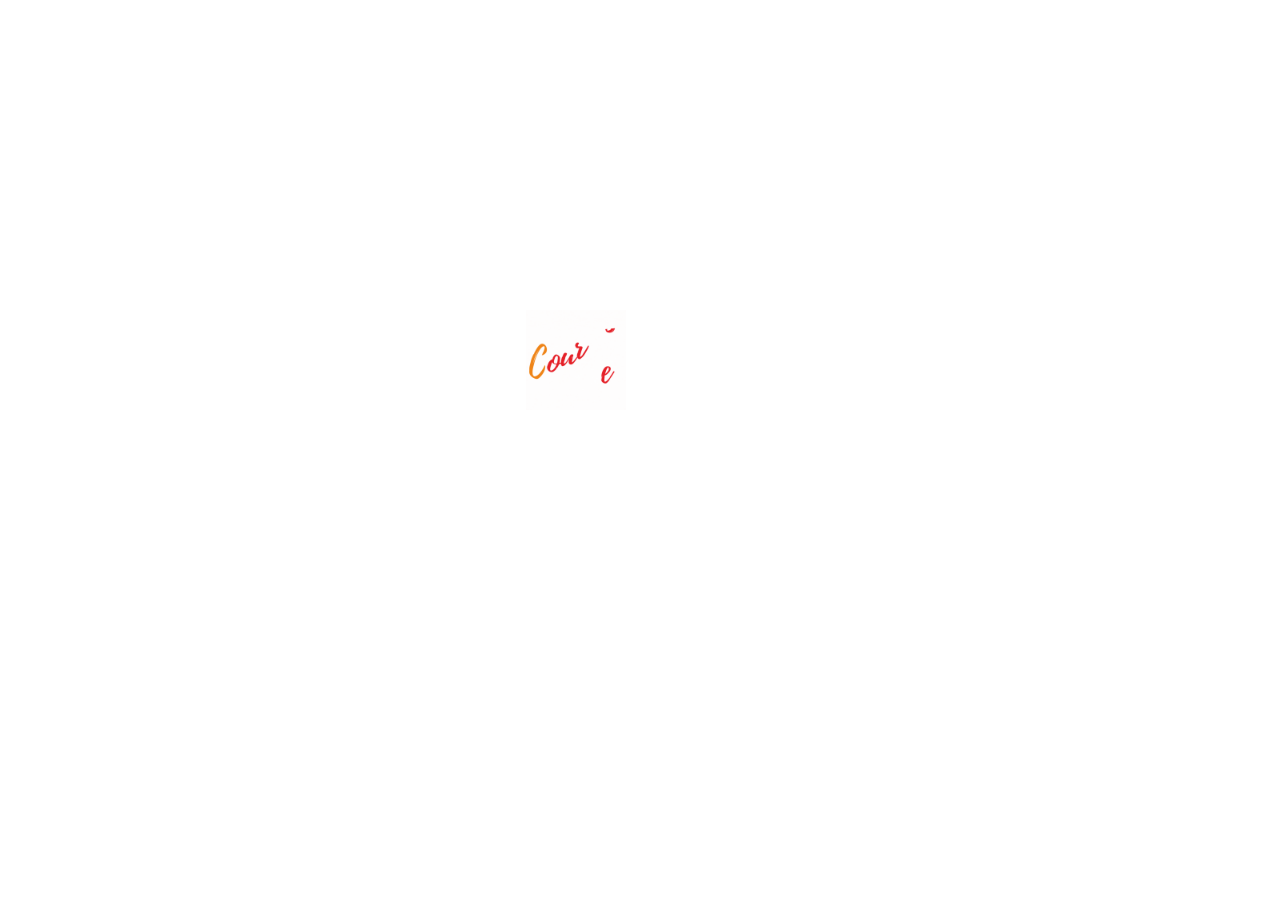
<file: cart.html>
<!DOCTYPE html>
<html>

<head>

  <!-- Google tag (gtag.js) -->
  <script async src="https://www.googletagmanager.com/gtag/js?id=G-E3HNRZ7V4F"></script>
  <script>
    window.dataLayer = window.dataLayer || [];
    function gtag(){dataLayer.push(arguments);}
    gtag('js', new Date());
  
    gtag('config', 'G-E3HNRZ7V4F');
  </script>

  
  <title>Saved Courses</title>
  <link rel="shortcut icon" type="image/png" href="asp_v_om.png">
  <link rel="stylesheet" href="cart.css">
  <link rel="stylesheet" href="courses.css">
  <link rel="stylesheet" href="courses_card.css">
  <link rel="stylesheet" href="footer.css">
</head>

<body>


  <div id="loader">
    <div class="loader-logo"></div>
  </div>

  <div class="navbar">
    <div class="logo">
      <a href="index.html"><img src="asp_wide_crs.png" alt="Logo"></a>
    </div>
    <div class="nav-links">
      <!-- Add your navigation links here -->
      <a href="index.html">Home</a>
      <a href="crs.html">Courses</a>
      <!-- <a href="about.html">About</a> -->
      <!-- <a href="ctc.html">Contact</a> -->
      <a href="cart.html"><img src="cart-2.png" id="cart-icon"><span id="cart-count"></span></a>
    </div>
  </div>
  
  <h1 class="msg">Your Saved Courses</h1>

  <div id="cart-items-container">
    <p id="empty-cart-message">Add Courses from <a href="crs.html" id="crs-disp">Courses</a> Page to display here.</p>
  </div>
  <!-- <div id="cart-count"></div> -->
  <footer class="footer">
    <div class="container">
      <div class="footer-logo">
        <h2>Aspirants</h2>
      </div>
      <div class="footer-links">
        <a href="index.index.html">Home</a>
        <a href="crs.html">Courses</a>
        <!-- <a href="about.html">About</a> -->
        <!-- <a href="ctc.html">Contact</a> -->
        <a href="privacy.html">Privacy</a>
      </div>
    </div>
    <div class="footer-bottom">
      <p>&copy; 2024 Aspirants. All rights reserved.</p>
      <br>
      <hr>
      <div class="disclaimer">
        <p class="d1">For queries/feedback mail us at: <b><a
              href="mailto:theaspirants1@gmail.com">theaspirants1@gmail.com</a></b>
        </p>
        <!-- <br> -->
        <p class="d2">
          For better experiance use PC/LAPTOP.
        </p>
        <!-- <br> -->
        <p class="d3">
          <b>Courses Version:1.0</b>
        </p>
      </div>
    </div>
    </div>
  </footer>
  <script src="cart.js"></script>
  <script src="loading.js"></script>
  <script src="script.js"></script>
</body>

</html>
</file>
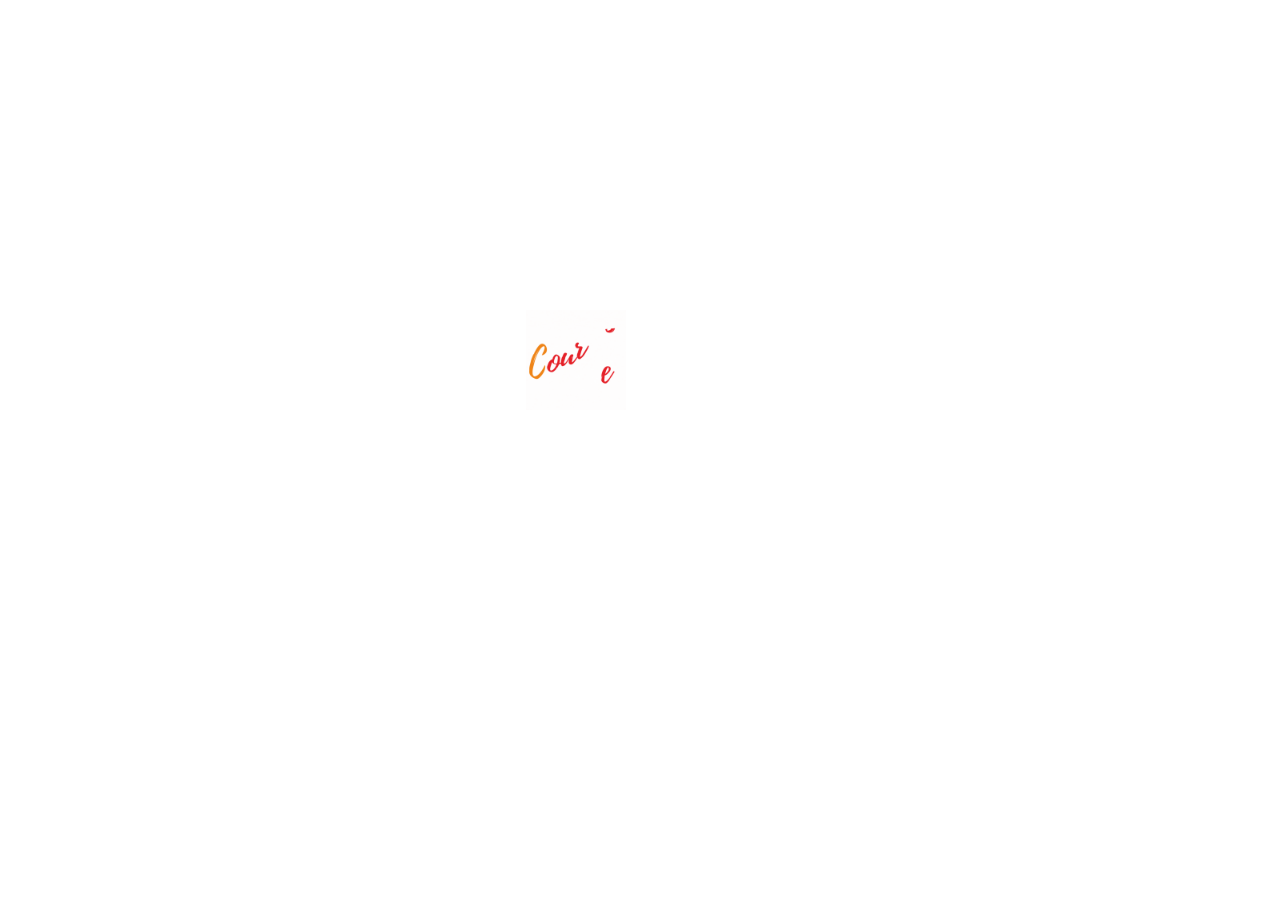
<file: ctc.html>
<!DOCTYPE html>
<html>

<head>

  <!-- Google tag (gtag.js) -->
  <script async src="https://www.googletagmanager.com/gtag/js?id=G-E3HNRZ7V4F"></script>
  <script>
    window.dataLayer = window.dataLayer || [];
    function gtag(){dataLayer.push(arguments);}
    gtag('js', new Date());
  
    gtag('config', 'G-E3HNRZ7V4F');
  </script>



  
  <title>Contact Us</title>
  <link rel="stylesheet" href="style.css">
  <link rel="stylesheet" href="contact.css">
  <link rel="stylesheet" href="cart.css">


</head>

<body class="conta">
  <div id="loader">
    <div class="loader-logo"></div>
  </div>
  <div class="navbar">
    <div class="logo">
      <img src="asp_wide_crs.png" alt="Logo">
    </div>
    <div class="nav-links">
      <!-- Add your navigation links here -->
      <a href="index.html">Home</a>
      <a href="crs.html">Courses</a>
      <!-- <a href="about.html">About</a> -->
      <a href="ctc.html">Contact</a>
      <a href="cart.html"><img src="cart-2.png" id="cart-icon"></a><span id="cart-count"></span></a>
    </div>
  </div>
  <div class="container_new">
    <div class="content">
      <div class="image-box img-1">
        <img class="img-2" src="contact_new.png" alt="" />
      </div>
      <form action="#">
        <div class="topic">Send us a message</div>
        <div class="input-box">
          <input id="yrn" type="text" required />
          <label>Enter your name</label>
        </div>
        <div class="input-box">
          <input onclick="valid_function()" id="yre" type="email" required />
          <label>Enter your email</label>
        </div>
        <div class="message-box">
          <textarea id="yrt" required></textarea>
          <label>Enter your message</label>
        </div>
        <div class="input-box">
          <input class="btn_new" type="submit" value="Send Message" onclick="btn_function()" />
          <script>
            function btn_function() {
              var in1 = document.getElementById('yrn');
              var in2 = document.getElementById('yre');
              var in3 = document.getElementById('yrt');
              if (in1.value.trim() !== '' && in2.value.trim() !== '' && in3.value.trim() !== '') {
                window.location.href =
                  "mailto:theaspirants1@gmail.com"
              }
              
            }
          </script>
        </div>
      </form>
    </div>
  </div>
  <!-- footer section -->

  <footer class="footer">
    <div class="container">
      <div class="footer-logo">
        <h2>Aspirants</h2>
      </div>
      <div class="footer-links">
        <a href="index.html">Home</a>
        <a href="crs.html">Courses</a>
        <!-- <a href="about.html">About</a> -->
        <a href="ctc.html">Contact</a>
        <a href="privacy.html">Privacy</a>
      </div>
    </div>
    <div class="footer-bottom">
      <p>&copy; 2024 Aspirants. All rights reserved.</p>
    </div>
  </footer>


  <!-- <script src="script.js"></script> -->

  <script src="https://ajax.googleapis.com/ajax/libs/jquery/3.7.0/jquery.min.js"></script>
  <!-- the position of this jquery scipt always before the index.js script.. -->
  <script src="new.js" charset="utf-8"></script>
  <script src="script.js" charset="utf-8"></script>
  <script src="loading.js"></script>
  <script src="cart.js"></script>
</body>

</html>
</file>
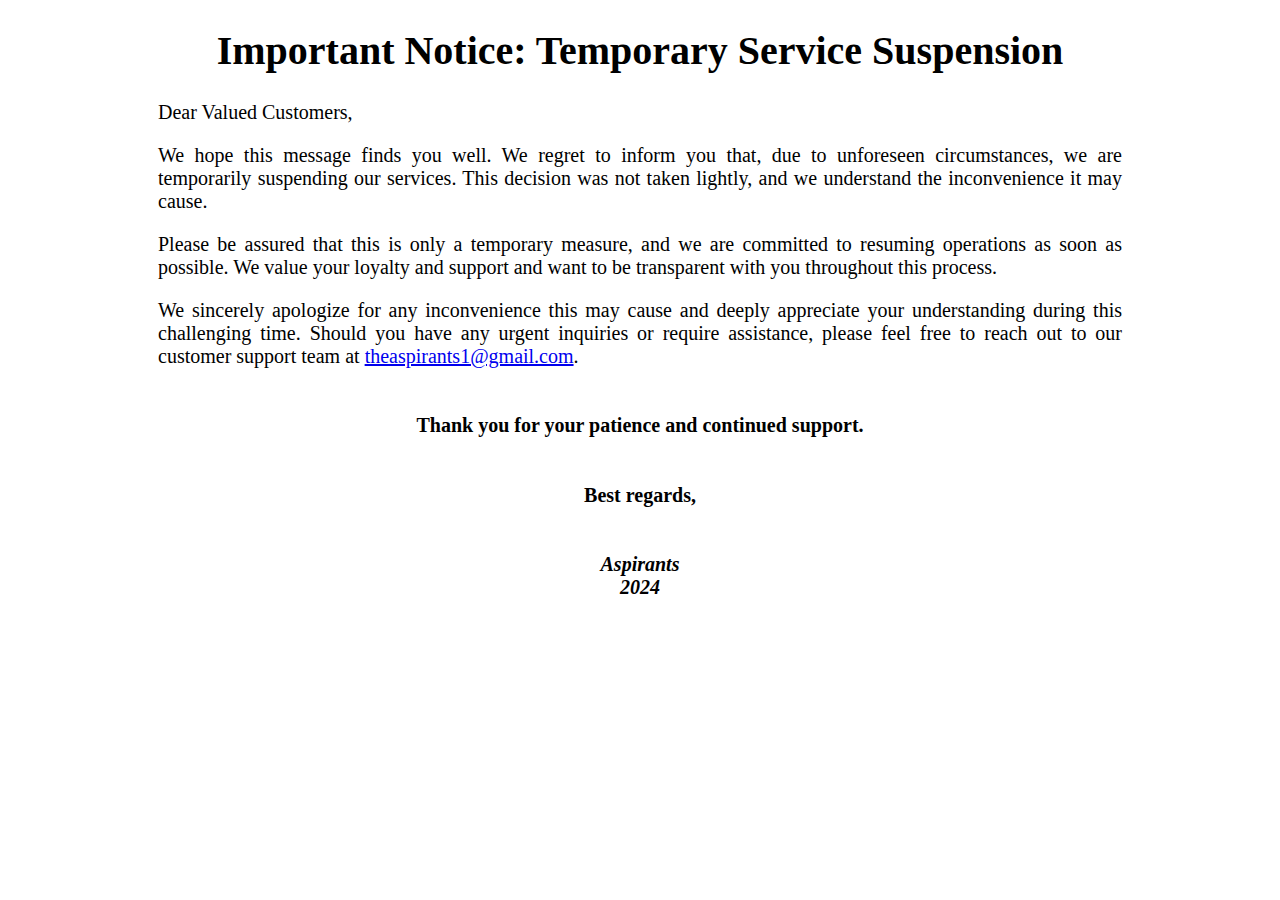
<file: index_shutdown.html>
<!DOCTYPE html>
<html>

<head>
    <meta charset="UTF-8">
    <title>Important Notice: Temporary Service Suspension</title>
    <style>
      #shut{
        /* text-justify: auto; */
        font-size: 20px;
        margin-left: 150px;
        margin-right: 150px;
        text-align: justify;
      }
      
      #shut p {
        text-align: justify;
        /* font-size: 20px; */
      }
      
      #shut h1 {
        text-align: center;
        font-size: 40px;
      }

      #shut h6 {
        text-align: center;
        font-size: 20px;
      }

      
    </style>
</head>

<body>
    <div id="shut">
        <h1>Important Notice: Temporary Service Suspension</h2>
        <p>Dear Valued Customers,</p>
        <p>We hope this message finds you well. We regret to inform you that, due to unforeseen circumstances, we are temporarily suspending our services. This decision was not taken lightly, and we understand the inconvenience it may cause.</p>
        <p>Please be assured that this is only a temporary measure, and we are committed to resuming operations as soon as possible. We value your loyalty and support and want to be transparent with you throughout this process.</p>
        <p>We sincerely apologize for any inconvenience this may cause and deeply appreciate your understanding during this challenging time. Should you have any urgent inquiries or require assistance, please feel free to reach out to our customer support team at <a href="mailto:theaspirants1@gmail.com.com">theaspirants1@gmail.com</a>.</p>
        <h6>Thank you for your patience and continued support.</h6>
        <h6>Best regards,</h6>
        <h6><em>Aspirants<br>2024</em></h6>
    </div>
</body>

</html>
</file>
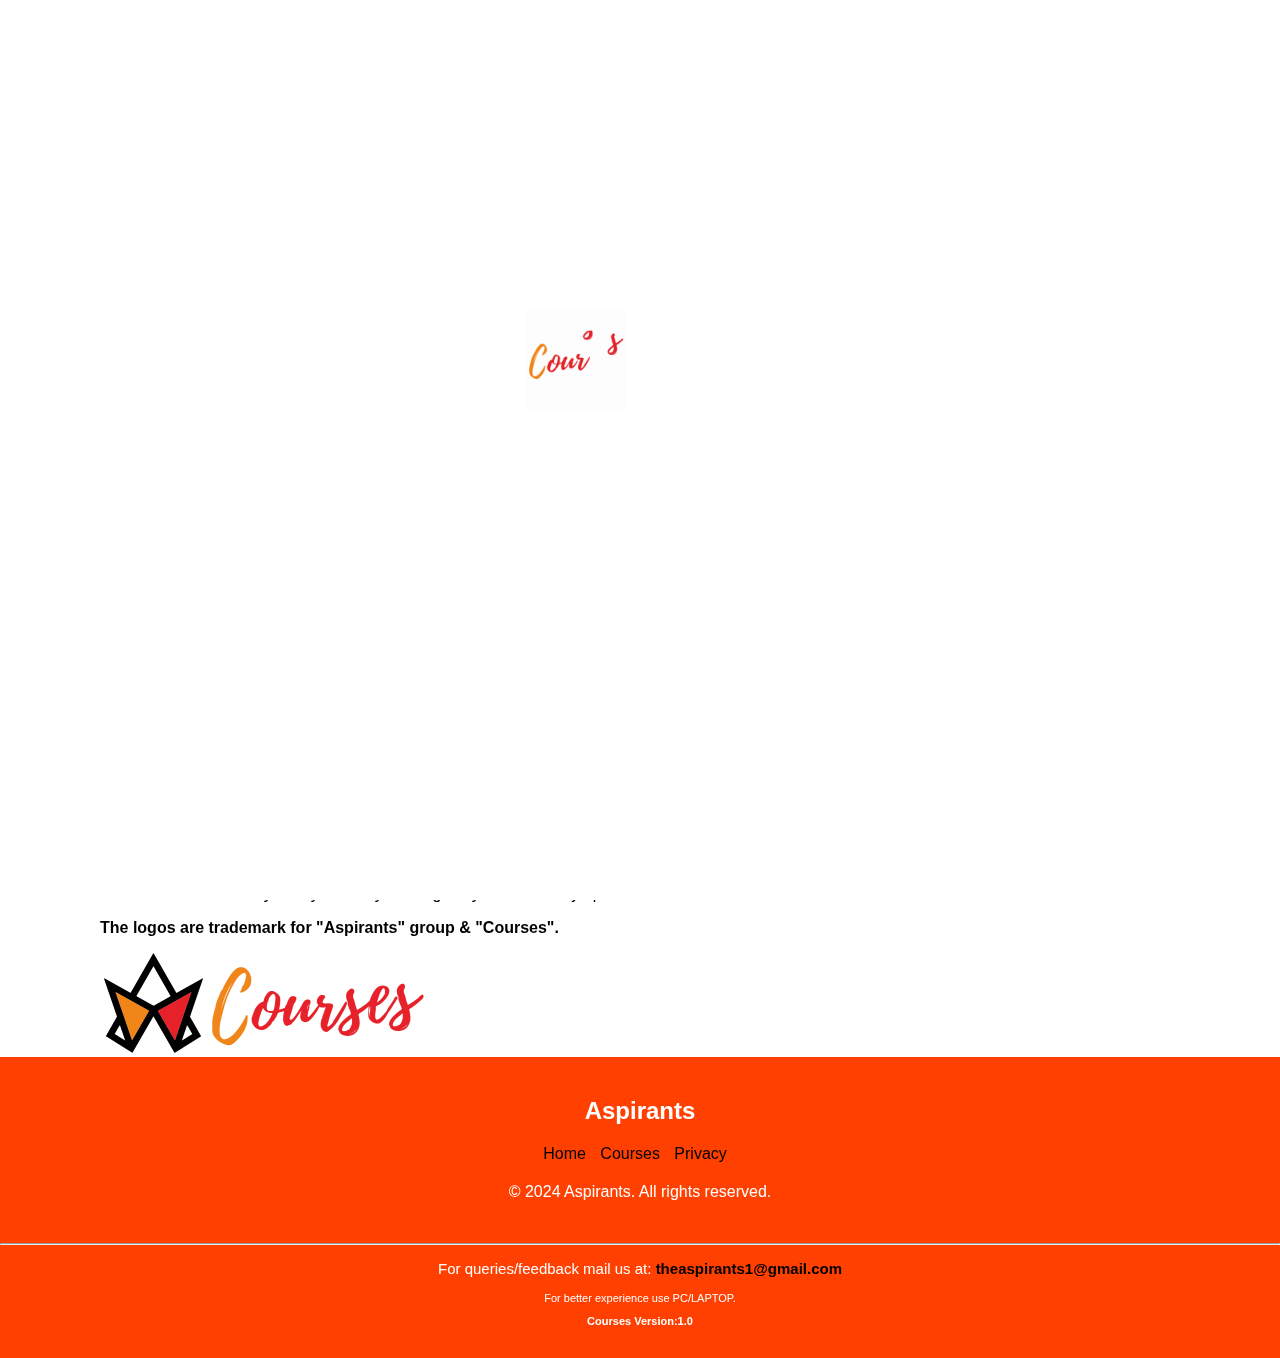
<file: privacy.html>
<!DOCTYPE html>
<html>

<head>

  <!-- Google tag (gtag.js) -->
  <script async src="https://www.googletagmanager.com/gtag/js?id=G-E3HNRZ7V4F"></script>
  <script>
    window.dataLayer = window.dataLayer || [];
    function gtag(){dataLayer.push(arguments);}
    gtag('js', new Date());
  
    gtag('config', 'G-E3HNRZ7V4F');
  </script>



  
  <title>Privacy</title>
  <link rel="shortcut icon" type="image/png" href="asp_v_om.png">
  <link rel="stylesheet" href="style.css">
  <link rel="stylesheet" href="cart.css">
</head>

<body>
  <div id="loader">
    <div class="loader-logo"></div>
  </div>

  <div class="navbar">
    <div class="logo">
      <img src="asp_wide_crs.png" alt="Logo">
    </div>
    <div class="nav-links">
      <a href="index.html">Home</a>
      <a href="crs.html">Courses</a>
      <!-- <a href="about.html">About</a> -->
      <a href="cart.html"><img src="cart-2.png" id="cart-icon"></a><span id="cart-count"></span></a>
    </div>
  </div>
 <div id="priv">
  
   <h1>Privacy Policy for <b>Courses</b> Platform</h1>

  <h2>Effective Year: 2024</h2>

  <p>At Aspirants, we are committed to protecting the privacy and security of the information provided to us through our "Courses" course listing platform. This Privacy Policy outlines how we collect, use, and disclose the data we have. By accessing or using the Courses platform, you agree to the terms and conditions outlined in this policy.</p>

  <h3>1. Information:</h3>

  <h4>1.1 Web Information:</h4>
  <p>"Courses" under the banner of "Aspirants", may directly or indirectly collect course and other data from the web, thus it does not guarantee full accuracy of data.</p>

  <h4>1.2 Course Information:</h4>
  <p>We gather course information like title, platform, image, link, price, etc. <b>This information may vary with time. For latest details we suggest you to visit the respective website link.</b> Our save function is browser-specific, meaning that if you switch browsers, even on the same device, you won't be able to see your saved courses. However, you can access them from the browser on the device where you initially saved the courses.</p>

  <h4>1.3 Usage Information:</h4>
  <p>This platform is developed by "Aspirants" for the purpose of social welfare for students. Any sort of hamper or infringement to it will not be entertained. Thus user is requested to not fall under action like copying code/files/images/text/information or reuse the same in any form of media.</p>

  <h4>1.4 Company Information:</h4>
  <p><b>"Aspirants"</b> and <b>"Courses"</b> are result of true dedication and true hardwork. It is the platform by students for students. Actions like pirating/copying logo/name/information, questions the morality you carry.</p>

  <h3>2. Contact Us:</h3>
  
  <p>If you have any questions, concerns, or suggestions regarding this Privacy Policy, or if you want to join Aspirants please contact us at <strong><a href="mailto:theaspirants1@gmail.com">theaspirants1@gmail.com</a></strong>.</p>

  <p>Please read this Privacy Policy carefully and regularly check for any updates.</p>
   <p><b>The logos are trademark for <b>"Aspirants"</b> group & <b>"Courses"</b>.</b></p>
   <img src="asp_wide_crs.png" height="100px" text-align="center">
 </div>

  <footer class="footer">
    <div class="container">
      <div class="footer-logo">
        <h2>Aspirants</h2>
      </div>
      <div class="footer-links">
        <a href="index.html">Home</a>
        <a href="crs.html">Courses</a>
        <!-- <a href="about.html">About</a> -->
        <!-- <a href="ctc.html">Contact</a> -->
        <a href="privacy.html">Privacy</a>
      </div>
    </div>
    <div class="footer-bottom">
      <p>&copy; 2024 Aspirants. All rights reserved.</p>
      <br>
      <hr>
      <div class="disclaimer">
        <p class="d1">For queries/feedback mail us at: <b><a
              href="mailto:theaspirants1@gmail.com">theaspirants1@gmail.com</a></b>
        </p>
        <!-- <br> -->
        <p class="d2">
          For better experience use PC/LAPTOP.
        </p>
        <!-- <br> -->
        <p class="d3">
          <b>Courses Version:1.0</b>
        </p>
      </div>
    </div>
  </footer>
  <script src="https://ajax.googleapis.com/ajax/libs/jquery/3.7.0/jquery.min.js"></script>
  <script src="script.js" charset="utf-8"></script>
  <script src="https://unpkg.com/swiper/swiper-bundle.min.js"></script>
  <script src="script_new.js" charset="utf-8"></script>
  <script src="loading.js"></script>
  <script src="cart.js"></script>
</body>
</html>
</file>
<file: cart.css>
* {
  box-sizing: border-box;
}

#cart-count{
    font-size: 15px;
    position: absolute;
    right: 35px;
    top: 47px;
    border-radius: 50%;
    height: 20px;
    width: 20px;
    color: white;
    background-color: black;
    text-align: center;
  
}

#crs-disp{
  color:red;
  font-size:20px;
}
body {
  /* font-family: 'Segoe UI', Tahoma, Geneva, Verdana, sans-serif; */
  margin: 0;
  padding: 0;
}
.msg{
  text-align:center;
}
#empty-cart-message{
  text-align:center;
}
.container {
  max-width: 1200px;
  margin: 0 auto;
  padding: 0 20px;
}

#cart-items-container {
  display: grid;
  grid-template-columns: repeat(auto-fill, minmax(300px, 1fr));
  grid-gap: 20px;
  position: relative;
}

.cart-item {
  position: relative;
  border: 2px solid #000000;
  border-radius: 20px;
  padding: 15px;
  margin: 10px;
  display: flex;
  flex-direction: column;
  justify-content: space-between;
  align-items: center;
  text-align: center;
  max-width: 300px;
  background: linear-gradient(to right, white 50%, #fff8a8 50%);
  background-position: left bottom;
  background-size: 200% 100%;
  transition: all 1s ease;
}

.cart-item:hover {
  box-shadow: 0 5px 10px black;
  background-position: right bottom;
  transform: scale(1.05);
  cursor: url(asp-v-99cur.cur), auto;
}
.course-image {
  width: 100%;
  max-height: 200px;
  object-fit: cover;
  border-radius: 10px;
  /* margin-bottom: 10px; */
}
.cart-item h3 {
  font-size: 16px;
  font-weight: bold;
  color: #ff4000;
  border: 2px solid black;
  border-radius: 10px;
  padding-bottom: 10px;
  padding-top: 10px;
}

.cart-item p {
  font-family: 'Times New Roman', Times, serif;
  display: inline-block;
  vertical-align: middle;
  font-size: 20px;
  color: #060606;
  float: right;
}

.cart-item a {
  font-family: 'Times New Roman', Times, serif;
  background-color:#F08519;
  display: inline-block;
  vertical-align: middle;
  font-size: 20px;
  color: #ffffff;
  text-decoration: none;
  border: 2px solid black;
  border-radius: 10px;
  padding: 5px 10px;
  margin-top: 10px;
}

.cart-item a:hover {
  background-color: #000000;
  color: #ffffff;
}

.cart-item p:nth-child(3) {
  font-weight: bold;
  margin-top: 10px;
}

.cart-item p:nth-child(4) {
  margin-top: 10px;
}

.cart-item p:nth-child(5) {
  margin-top: 10px;
}

.cart-item p:nth-child(6) {
  margin-top: 10px;
}

.cart-item p:nth-child(7) {
  margin-top: 10px;
}

.cart-item p:nth-child(8) {
  margin-top: 10px;
}

.cart-item p:nth-child(9) {
  margin-top: 10px;
}

.cart-item p:nth-child(10) {
  margin-top: 10px;
}

.cart-item p:nth-child(11) {
  margin-top: 10px;
}

.cart-item p:nth-child(12) {
  margin-top: 10px;
}

.cart-item p:nth-child(13) {
  margin-top: 10px;
}

.cart-item p:nth-child(14) {
  margin-top: 10px;
}

.cart-item p:nth-child(15) {
  margin-top: 10px;
}

.cart-item p:nth-child(16) {
  margin-top: 10px;
}

.cart-item p:nth-child(17) {
  margin-top: 10px;
}

.cart-item p:nth-child(18) {
  margin-top: 10px;
}

.cart-item p:nth-child(19) {
  margin-top: 10px;
}

.cart-item p:nth-child(20) {
  margin-top: 10px;
}

.remove-from-cart {
  padding: 8px 12px;
  background-color: #F08519;
  color: #ffffff;
  border: 2px solid black;
  border-radius: 10px;
  text-decoration: none;
  font-size: 14px;
  font-weight: bold;
  transition: background-color 0.3s ease;
  margin-top: 20px;
  cursor: pointer;
}

.remove-from-cart:hover {
  background-color: #000000;
}

.remove-all {
  height:50px;
  width:;
  /* width:10px; */
  padding: 8px 12px;
  background-color: #F08519;
  color: #ffffff;
  border: 2px solid black;
  border-radius: 10px;
  text-decoration: none;
  font-size: 14px;
  font-weight: bold;
  transition: background-color 0.3s ease;
  margin-top: 20px;
  cursor: pointer;
}

.remove-all:hover {
  background-color: #000000;
}
</file>
<file: courses.css>
/* ASPIRANTS THEME STORE */
/* COLORS-------------
red/orng #E62129
yellow #F08519
------------------- */

* {
  font-family: 'Segoe UI', Tahoma, Geneva, Verdana, sans-serif;
}

.nc {
  margin-left: auto;
  margin-right: auto;
  width: 50%;
}

#nocourses {
  align-items: center;
  border: 2px solid black;
}

/* main body section */
.main-body {
  padding: 50px 0;
}

.logo {
  max-width: 150px;
}

.main-title {
  font-size: 50px;
  color: #000000;
  margin-bottom: 20px;
}

.description {
  font-size: 25px;
  color: #000000;
  text-align: center;
  text-justify: inter-ideograph;
  margin-left: 80px;
  margin-right: 80px;
}

.secondary {
  display: flex;
  flex-wrap: wrap;
  justify-content: center;
  background-color: #ffffff;
}

.sec {
  text-align: center;
}

.sec img {
  position: relative;
  height: 150px;
}

.sec-2 {
  margin-top: 50px;
  text-align: center;
}

.sec-2 img {
  position: relative;

  height: 170px;
}

a {
  text-decoration: none;
}

.topic-card {

  width: 200px;
  margin: 10px;
  padding: 10px;
  background-color: #ffffff;
  text-align: center;
  transition: all 0.9s ease;
  border: 2px solid #000000;
}

.topic-card img {
  width: 170px;
  height: 120px;
  object-fit: cover;
  /* border-radius: 50%; */
  margin-bottom: 10px;
  /* border-bottom: 10px solid #F08519; */
}

.topic-card h3 {
  font-size: 20px;
  font-weight: bold;
  color: #E62129;
  /* background-color: #ff4000; */
  transition: all 0.5sec ease-in-out;
}

.topic-card:hover {
  background-color: #F08519;
  color: #000000;
}

.topic-card:hover h3 {
  font-weight: bold;
  /* border: 2px solid black; */
  /* background-color: black; */
  color: #ffffff;
}

#movetop {
  display: none;
  position: fixed;
  bottom: 20px;
  right: 30px;
  z-index: 99;
  font-size: 45px;
  border: none;
  outline: none;
  background-color: #f0850f;
  color: white;
  cursor: pointer;
  width: 55px;
  height: 55px;
  border-radius: 50%;

}


/* loading animation */
#loader {
  display: block;
  position: fixed;
  top: 0;
  left: 0;
  width: 100%;
  height: 100%;
  background-color: #ffffff;
  z-index: 9999;
}

.loader-logo {
  display: block;
  position: absolute;
  top: 40%;
  left: 45%;
  transform: translate(-50%, -50%);
  width: 100px;
  height: 100px;
  background-image: url('Courses_animation.gif');
  background-size: cover;
  background-repeat: no-repeat;
  background-position: center;
  /* border-radius: 50%;
    border: 8px solid #000000;
    border-top-color: #000; */
  animation: loader 1.5s linear infinite;
}

@keyframes loader {
  0% {
    transform: scale(3);
    opacity: 1;
  }

  50% {
    transform: scale(1);
    opacity: 0.5;
  }

  100% {
    transform: scale(3);
    opacity: 1;
  }
}

/* loading animation */
#filter-container {
  margin-bottom: 20px;
  margin-top: 12px;
  margin-left: 25px;
  font-family: 'Segoe UI', Tahoma, Geneva, Verdana, sans-serif;
  overflow-x: hidden;
  overflow-y: hidden;
  padding: 2px;
  font-weight: 500;
  font-size: medium;
}

#filter-container label {
  margin-left: 10px;
}

#fl {
  display: inline;
  margin-right: 20px;
}

.navbar {
  background-color: #fcfcfc;
  padding: 10px;
  display: flex;
  justify-content: space-between;
  align-items: center;
  border: 2px solid black;
  margin-bottom: 20px;
}

.nav-links a {
  font-size: 20px;
  margin-right: 35px;
  color: #000000;
  text-decoration: none;
  font-weight: 500;
}

.nav-links a:hover {
  /* border: 2px solid #F08519; */
  color: #ff4000;
}

/* Logo styles */
.logo img {
  height: 100px;
}

/* footer styles */
.footer {
  background-color: #ff4000;
  padding: 20px 0;
  text-align: center;
}

.container {
  max-width: 1200px;
  margin: 0 auto;
}

.footer-logo h2 {
  font-size: 24px;
  color: #ffffff;
}

.footer-links {
  margin-top: 20px;
}

.footer-links a {
  margin-right: 10px;
  color: #000000;
  text-decoration: none;
}

.footer-bottom {
  margin-top: 20px;
  color: #ffffff;
}

.searchlogo {
  height: 28px;
  width: 28px;
  margin-left: 1200px;
  margin-top: 1.5px;
  position: absolute;
  border-radius: 1px;
  border: 2px solid orange;
}

.sb {
  float: right;
  /* margin-left: 600px;*/
  margin-top: 0px;
  margin-right: 100px;
  /* background-color: red; */
  /* border:2px solid #f0850f; */
  /* padding: 2px; */
}

#previous-btn {
  padding: 8px 12px;
  background-color: #F08519;
  color: #ffffff;
  border: 2px solid black;
  border-radius: 10px;
  text-decoration: none;
  font-size: 14px;
  font-weight: bold;
  cursor: pointer;
}

#next-btn {
  padding: 8px 12px;
  background-color: #F08519;
  color: #ffffff;
  border: 2px solid black;
  border-radius: 10px;
  text-decoration: none;
  font-size: 14px;
  font-weight: bold;
  cursor: pointer;
}

#cart-icon {
  height: 200px;
  width: 200px;
  font-size: 200px;
}

.search-container {
  margin-top: -33px;
  margin-left: 70%;
  position: relative;
  width: 60%;
}

.height {
  height: 100vh;
}

.form {
  position: relative;
  margin-left: 0%;
  margin-right: 11%;
  margin-bottom: 1%;
}

.form .fa-search {
  position: absolute;
  top: 13px;
  left: 18px;
  color: #9ca3af;
}

.form span {
  position: absolute;
  right: 17px;
  top: 13px;
  padding: 2px;
  border: 4px solid white;
}

.left-pan {
  padding-left: 7px;

}

.left-pan i {
  padding-left: 10px;
  padding-top: 0px;
}

.form-input {
  height: 40px;
  text-indent: 33px;
  border-radius: 4px;
  border: 1px solid white;
}

.form-input:focus {

  box-shadow: 0.3rem 0.3rem 1rem rgba(178, 200, 244, 0.23);
  border: none;
}



.choices__list--dropdown .choices__item--selectable {
  padding-right: 1rem;
}

.choices__list--single {
  padding: 0;
}

.choices[data-type*=select-one]:after {
  right: 1.5rem;
}

.shadow {
  box-shadow: 0.1rem 0.1rem 2rem rgba(178, 200, 244, 0.23);
}
</file>
<file: courses_card.css>
* {
  box-sizing: border-box;
}

body {
  /* font-family: 'Segoe UI', Tahoma, Geneva, Verdana, sans-serif; */
  margin: 0;
  padding: 0;
}

#cards-container {
  display: grid;
  grid-template-columns: repeat(auto-fill, minmax(300px, 1fr));
  grid-gap: 20px;
  position: relative;
}

.container {
  max-width: 1200px;
  margin: 0 auto;
  padding: 0 20px;
}

.card-container {
  display: flex;
  flex-wrap: wrap;
  justify-content: center;
  align-items: flex-start;
}

.card {
  position: relative;
  /* flex: 0 0 calc(33.33% - 40px); */

  /* background-color: #ffffff; */
  border: 2px solid #000000;
  border-radius: 20px;
  padding: 15px;
  margin: 10px;
  display: flex;
  flex-direction: column;
  justify-content: space-between;
  align-items: center;
  text-align: center;
  max-width: 300px;
  background: linear-gradient(to right, white 50%, #fff8a8 50%);
  background-position: left bottom;
  background-size: 200% 100%;
  transition: all 1s ease;
}

.card:hover {
  /* background-color: rebeccapurple; */
  box-shadow: 0 5px 10px black;
  background-position: right bottom;
  transform: scale(1.05);
  cursor: url(asp-v-99cur.cur), auto;
}

@media (max-width: 1024px) {

  /* Adjust the breakpoint as per your needs */
  .card {
    flex-basis: calc(50% - 40px);
  }
}

@media (max-width: 768px) {
  .card {
    flex-basis: calc(100% - 40px);
  }
}

.card .course-image {
  width: 100%;
  max-height: 200px;
  object-fit: cover;
  border-radius: 10px;
  /* margin-bottom: 10px; */
}

.card .title {
  font-size: 16px;
  font-weight: bold;
  color: #ff4000;
  margin-top: 10px;
  border: 2px solid black;
  border-radius: 10px;
  padding-bottom: 10px;
  padding-top: 10px;
}

.bg-subtitle {
  background-color: #d18f0c;
  position: relative;
  margin-bottom: 50px;
  margin-top: 10px;
}

.card-bg {
  /* position: relative; */
  background-size: cover;
  display: inline-block;
  vertical-align: middle;
  float: left;
}

.card-bg.geeksforgeeks {
  background-image: url('gfg.png');
  height: 20px;
  width: 40px;
  position: relative;
}

.card-bg.udemy {
  background-image: url('udemy.png');
  height: 26px;
  width: 69px;
  position: relative;
}

.card-bg.coursera {
  position: relative;
  background-image: url('coursera.png');
  height: 13px;
  width: 95px;
}


.card-bg.alison {
  position: relative;
  background-image: url('alison.svg');
  height: 33px;
  width: 97px;
}

.card-bg.youtube {
  position: relative;
  background-image: url('youtube.png');
  height: 25px;
  width: 92px;
}

.card-bg.domestika {
  position: relative;
  background-image: url('domestika.png');
  height: 18px;
  width: 95px;
}

.card-bg.greatlearning {
  position: relative;
  background-image: url('greatlearning.png');
  height: 25px;
  width: 95px;
}

.card-bg.nptel {
  position: relative;
  background-image: url('npetl.png');
  height: 18px;
  width: 95px;
}

.card-bg.codingninjas {
  position: relative;
  background-image: url('codingninja.png');
  height: 40px;
  width: 95px;
}

.card .subtitle {
  font-family: 'Times New Roman', Times, serif;
  display: inline-block;
  /* border: 1px solid red; */
  /* padding: 1rem 1rem; */
  vertical-align: middle;
  font-size: 20px;
  /* font-weight: 600; */
  color: #060606;
  float: right;
}

.rating-price {
  background-color: #d18f0c;
  margin-bottom: 50px;
}

.rating-value {
  font-family: 'Times New Roman', Times, serif;
  font-size: 15px;
  display: inline-block;
  /* text-align: left; */
  float: left;
  margin-right: 5px;
}

.card .rating {

  font-size: 14px;
  color: #666666;
  display: inline-block;
  vertical-align: middle;
  float: left;
}

.card .price {
  font-size: 18px;
  font-weight: bold;
  color: #000000;
  display: inline-block;
  float: right;
  vertical-align: middle;

}

.card .instructor {
  font-family: 'Times New Roman', Times, serif;
  position: relative;
  margin-top: 10px;
  font-size: 15px;
  font-weight: 500;
  color: #000000;
  margin-bottom: 6px;
  text-align: left;
  /* border: 2px solid; */
  /* margin-top: 10px; */
}

.card .tags {
  font-family: 'Times New Roman', Times, serif;
  font-weight: 500;
  font-size: 15px;
  /* font-weight: bold; */
  color: #F08519;
  /* float: right; */
  margin-top: 10px;
  margin-bottom: 10px;
  text-align: left;
  /* border: 2px solid black; */
}


.card .rating .star {
  display: inline-block;
  width: 16px;
  height: 16px;
  background-image: url('star-removebg-preview.png');
  /* Replace with the path to your star icon image */
  background-size: cover;
  margin-right: 2px;
}

.compare-button {
  padding: 8px 12px;
  background-color: #F08519;
  color: #ffffff;
  border: 2px solid black;
  border-radius: 10px;
  text-decoration: none;
  font-size: 14px;
  font-weight: bold;
  transition: background-color 0.3s ease;
  position: relative;
  float: left;
}

.compare-button:hover {
  background-color: #000000;
  color: #ffffff;
  cursor: pointer;

}

#cart-icon {
  height: 25px;
  width: 25px;
  /* float: right; */
  vertical-align: middle;
}

.add-to-cart {
  padding: 8px 12px;
  background-color: #F08519;
  color: #ffffff;
  border: 2px solid black;
  border-radius: 10px;
  text-decoration: none;
  font-size: 14px;
  font-weight: bold;
  transition: background-color 0.3s ease;
  position: relative;
  margin-top: 20px;
  /* float: left; */
  width: 100%;
  cursor: pointer;
}

.add-to-cart:hover {
  background-color: #000000;
  color: #ffffff;
}

.card .button {
  padding: 8px 12px;
  background-color: #F08519;
  color: #ffffff;
  border: 2px solid black;
  border-radius: 10px;
  text-decoration: none;
  font-size: 14px;
  font-weight: bold;
  transition: background-color 0.3s ease;
  position: relative;
  float: right;
}

.card .button:hover {
  background-color: #000000;
  color: #ffffff;
}

.card .button:active {
  background-color: #d18f0c;
}
</file>
<file: footer.css>
footer{
  /* position: fixed; */
  bottom: 0;
  width: 100%;
}
.disclaimer{
  position: relative;
}
.disclaimer a{
  text-decoration: none;
  color:#000000
}
.d1{
  font-size: 15px;
}
.d2{
  font-size: 11px;
  /* text-align: left; */
}
.d3{
  font-size: 11px;
}
b{
  text-decoration: none;
  color:white
}
</file>
<file: style.css>
/* COLORS-------------
red/orng #E62129
yellow #F08519
------------------- */
* {
  font-family: 'Segoe UI', Tahoma, Geneva, Verdana, sans-serif;
}

/* main body section */
.main-body {
  padding: 50px 0;
}
#cart-icon{
  height: 25px;
  width: 25px;
  /* float: right; */
  vertical-align:middle;
  mix-blend-mode: multiply;
}
#nocourses {
  align-items: center;
  border: 2px solid black;
}

.container {
  max-width: 1200px;
  margin: 0 auto;
  text-align: center;
}

.logo-container {
  /* margin-bottom: 0px; */
}

.logo {
  max-width: 150px;
}


.main-title {
  font-size: 50px;
  color: #000000;
  margin-bottom: 20px;
}


.card {
  display: inline-block;
  width: 300px;
  /* Adjust the width as per your requirement */
  margin-right: 20px;
  /* Adjust the margin as per your requirement */
}

.main-description {
  font-size: 20px;
  color: #000000;
  text-align: center;
  text-align: justify;
  margin-left: 80px;
  margin-right: 80px;
}


.instructor {
  margin-top: 10px;
  font-size: 18px;
  font-weight: 500;
  margin-bottom: 6px;
  width: fit-content;
}

.rating {
  font-size: 14px;
  margin-top: 10px;
  margin-bottom: 20px;
  width: fit-content;
  /* border: 2px solid black; */
  padding: 2px;
}

.star {
  /* all:unset; */
  display: inline-block;
  width: 20px;
  height: 20px;
  background-image: url('star-removebg-preview.png');
  /* Replace with the path to your star icon image */
  background-size: cover;
  border: none;
}

.filled {
  background-position: 0 0;
  border: none;
}

.course-image {
  width: 100%;
  max-width: 300px;
  height: auto;
  margin-top: 10px;
  margin-bottom: 10px;
}


.card.udemy {
  /* background-image: url(udemy.png); */

}

.card-bg {
  position: relative;
  background-size: cover;
  background-position: center;
  pointer-events: none;

}

.card-bg.geeksforgeeks {
  background-image: url('gfg.png');
  height: 20px;
  width: 40px;
  align-self: center;
  /* margin-left: 10px; */
  position: relative;
}

.card-bg.udemy {
  background-image: url('udemy.png');
  height: 34px;
  width: 90px;
  position: relative;
}

.card-bg.coursera {
  position: relative;
  background-image: url('coursera.png');
  height: 13px;
  width: 95px;
}


.card-bg.alison {
  position: relative;
  background-image: url('alison.svg');
  height: 33px;
  width: 97px;
}

.card-bg.youtube {
  position: relative;
  background-image: url('youtube.png');
  height: 25px;
  width: 92px;
}

.card-bg.domestika {
  position: relative;
  background-image: url('domestika.png');
  height: 18px;
  width: 95px;
}

/* secondary bodies */

.secondary {
  display: flex;
  flex-wrap: wrap;
  justify-content: center;
  background-color: #ffffff;
}

.sec {
  text-align: center;
}

.sec img {
  position: relative;
  height: 150px;
}
#sec_f img{
  /* background-color: #E62129; */
  height: 120px;
}
.sec-2 {
  margin-top: 50px;
  text-align: center;
}

.sec-2 img {
  position: relative;

  height: 170px;
}

a {
  text-decoration: none;
}

.topic-card {

  width: 200px;
  margin: 10px;
  padding: 10px;
  background-color: #ffffff;
  text-align: center;
  transition: all 0.9s ease;
  border: 2px solid #000000;
}

.topic-card img {
  width: 170px;
  height: 120px;
  object-fit: cover;
  /* border-radius: 50%; */
  margin-bottom: 10px;
  /* border-bottom: 10px solid #F08519; */
}

.topic-card h3 {
  font-size: 20px;
  font-weight: bold;
  color: #E62129;
  /* background-color: #ff4000; */
  transition: all 0.5sec ease-in-out;
}

.topic-card:hover {
  background-color: #F08519;
  color: #000000;
  transform: scale(1.1);
}

.topic-card:hover h3 {
  font-weight: bold;
  color: #ffffff;
}


/* loading animation */
 #loader {
    display: block;
    position: fixed;
    top: 0;
    left: 0;
    width: 100%;
    height: 100%;
    background-color: #ffffff;
    z-index: 9999;
  }
  
  .loader-logo {
    display: block;
    position: absolute;
    top: 40%;
    left: 45%;
    transform: translate(-50%, -50%);
    width: 100px;
    height: 100px;
    background-image: url('Courses_animation.gif');
    background-size: cover;
    background-repeat: no-repeat;
    background-position: center;
    animation: loader 1.5s linear infinite;
  }

@keyframes loader {
  0% {
    transform: scale(3);
    opacity: 1;
  }

  50% {
    transform: scale(1.5);
    opacity: 0.5;
  }

  100% {
    transform: scale(3);
    opacity: 1;
  }
}

/* loading animation */
#filter-container {
  margin-bottom: 20px;
  font-family: 'Segoe UI', Tahoma, Geneva, Verdana, sans-serif;
  border: 2px solid black;
  width: fit-content;
  padding: 2px;
}

#filter-container select {
  margin-left: 10px;
  font-family: 'Segoe UI', Tahoma, Geneva, Verdana, sans-serif;
  width: fit-content;
  color: white;
  background-color: #000000;
}

#fl {
  display: inline;
  margin-right: 20px;
}

.navbar {
  width: 100%;
  background-color: #fcfcfc;
  padding: 10px;
  display: flex;
  justify-content: space-between;
  align-items: center;
  border: 2px solid black;
  margin-bottom: 20px;
}

.nav-links a {
  font-size: 20px;
  margin-right: 35px;
  color: #000000;
  text-decoration: none;
  font-weight: 500;
}

.nav-links a:hover {
  /* border: 2px solid #F08519; */
  color: #ff4000;
}

/* Logo styles */
.logo img {
  height: 100px;
}



#cards-container {
  display: grid;
  grid-template-columns: repeat(auto-fill, minmax(300px, 1fr));
  grid-gap: 20px;
  position: relative;
}

#carousel-cont {
  display: inline-flex;
  grid-template-columns: repeat(auto-fill, minmax(300px, 1fr));
  grid-gap: 20px;
}

.card:hover {
  /* background-color: #ff4000; */
}

.card {
  background-color: #ffffff;
  border: 2px solid #000000;
  border-radius: 2px;
  padding: 15px;
  margin-bottom: 20px;
  width: 300px;
  box-shadow: 0 2px 5px rgba(0, 0, 0, 0.1);
  position: relative;
}

/* .card-content{
  position: relative;
  z-index: 1;
} */
.title {
  width: fit-content;
  border: 2px solid black;
  background-color: #ff4000;
  color: white;
  font-size: 16px;
  font-weight: bold;
  padding: 5px;
  margin-bottom: 10px;
}

.subtitle {
  font-size: 20px;
  color: #000000;
  margin-bottom: 8px;
}

.price {
  font-size: 18px;
  font-weight: bold;
  margin-bottom: 10px;
  color: #F08519;
}

.tags {
  width: fit-content;
  padding: 2px;
  margin-top: 10px;
  font-size: 19px;
  font-weight: bold;
  color: #F08519;
  border: 2px solid black;
}

.button {
  padding: 8px 12px;
  background-color: #F08519;
  color: #ffffff;
  border: 2px solid black;
  border-radius: 3px;
  text-decoration: none;
  font-size: 14px;
  font-weight: bold;
  /* transition: background-color 0.3s ease; */

}

.button:hover {
  background-color: #000000;
  color: #ffffff;
}

.button:active {
  background-color: #d18f0c;
}


/* footer styles */
.footer {
  background-color: #ff4000;
  padding: 20px 0;
  text-align: center;
}

.container {
  max-width: 1200px;
  margin: 0 auto;
}

#priv {
  /* text-justify: auto; */
  margin-left: 100px;
  margin-right: 100px;
}

#priv p {
  text-align: justify;
  color: black;
}

#priv h1 {
  text-align: center;
  font-size: 250%;
}

.footer-logo h2 {
  font-size: 24px;
  color: #ffffff;
}

.footer-links {
  margin-top: 20px;
}

.footer-links a {
  margin-right: 10px;
  color: #000000;
  text-decoration: none;
}

.footer-bottom {
  margin-top: 20px;
  color: #ffffff;
}

.disclaimer{
  position: relative;
  /* text-align: left;
  margin-left: 10px; */
  /* font-size: 11px; */
}
.disclaimer a{
  text-decoration: none;
  color:#000000
}
.d1{
  font-size: 15px;
}
.d2{
  font-size: 11px;
  /* text-align: left; */
}
.d3{
  font-size: 11px;
}
/* b{
  text-decoration: none;
  color:white
} */
</file>
<file: contact.css>
@import url("https://fonts.googleapis.com/css2?family=Poppins:wght@200;300;400;500;600;700&display=swap");

* {
  margin: 0;
  padding: 0;
  box-sizing: border-box;
  font-family: "Poppins", sans-serif;
}

.contact {
  height: 100vh;
  width: 100%;
  display: flex;
  align-items: center;
  justify-content: center;
  /* background: #F08519; */
  position: relative;
}

.contact::before {
  content: "";
  position: absolute;
  height: 100%;
  width: 100%;
  left: 0;
  top: 0;
  background: #E62129;
  clip-path: polygon(86% 0, 100% 0, 100% 100%, 60% 100%);
}

.container_new {
  z-index: 12;
  max-width: 1050px;
  width: 100%;
  background: #fff;
  border-radius: 12px;
  margin: 0 auto;
  margin-bottom: 20px;
  box-shadow: 0 5px 10px rgba(0, 0, 0, 0.15);
}

.container_new .content {
  display: flex;
  align-items: center;
  justify-content: space-between;
  padding: 25px 20px;
}

.content .image-box {
  max-width: 55%;
}

.img-1 {
  margin-right: 50px;
  margin-left: 30px;
  height: max-content;
}

.img-2 {
  border-radius: 12px;
}

.content .image-box img {
  width: 100%;
}

.content .topic {
  font-size: 22px;
  font-weight: 500;
  color: #E62129;
}

.content form {
  width: 40%;
  margin-right: 30px;
}

.content .input-box {
  height: 50px;
  width: 100%;
  margin: 16px 0;
  position: relative;
}

.content .input-box input {
  position: absolute;
  height: 100%;
  width: 100%;
  border-radius: 6px;
  font-size: 16px;
  outline: none;
  padding: 0 16px;
  /* background: #FFAE42; */
  border: 2px solid black;
  transition: all 0.3s ease;
}

.content .input-box input:focus,
.content .input-box input:valid {
  border-color: #F08519;
  background-color: #fff;
}

.content .input-box label {
  position: absolute;
  left: 18px;
  top: 50%;
  color: #000000;
  font-size: 15px;
  pointer-events: none;
  transform: translateY(-50%);
  transition: all 0.3s ease;
}

.content .input-box input:focus~label,
.content .input-box input:valid~label {
  top: 0;
  left: 12px;
  display: 14px;
  color: #E62129;
  background: #fff;
}
.content .message-box {
  min-height: 100px;
  position: relative;
}

.content .message-box textarea {
  position: absolute;
  height: 100%;
  width: 100%;
  resize: none;
  /* background: #FFAE42; */
  border: 2px solid black;
  border-radius: 6px;
  outline: none;
  padding: 5px 16px;
  transition: all 0.3s ease;
}

.content .message-box textarea:focus,
.content .message-box textarea:valid {
  border-color: #F08519;
  background-color: #fff;
}

.content .message-box label {
  position: absolute;
  font-size: 16px;
  color: #000000;
  left: 18px;
  top: 6px;
  pointer-events: none;
  transition: all 0.3s ease;
}

.content .message-box textarea:focus~label,
.content .message-box textarea:valid~label {
  left: 12px;
  top: -10px;
  color: #E62129;
  font-size: 14px;
  background: #fff;
}

.content .input-box input[type="submit"] {
  color: #fff;
  background: #E62129;
  padding-left: 0;
  font-size: 18px;
  font-weight: 500;
  cursor: pointer;
  letter-spacing: 1px;
  transition: all 0.3s ease;
}

.content .input-box input[type="submit"]:hover {
  background-color: orangered;
}

/* .btn_new:hover{
 background-color: black;
} */
@media (max-width: 1000px) {
  .content .image-box {
    max-width: 70%;
  }



  .content {
    padding: 10px 0;
  }
}

/* @media(min-width:1100px) {
  .container_new {
    margin-left: 200px;
    margin-right: 90px;
  }
} */

@media (max-width: 900px) {
  .content .image-box {
    display: none;
  }

  .content form {
    width: 100%;
    margin-left: 30px;
  }
}
</file>
